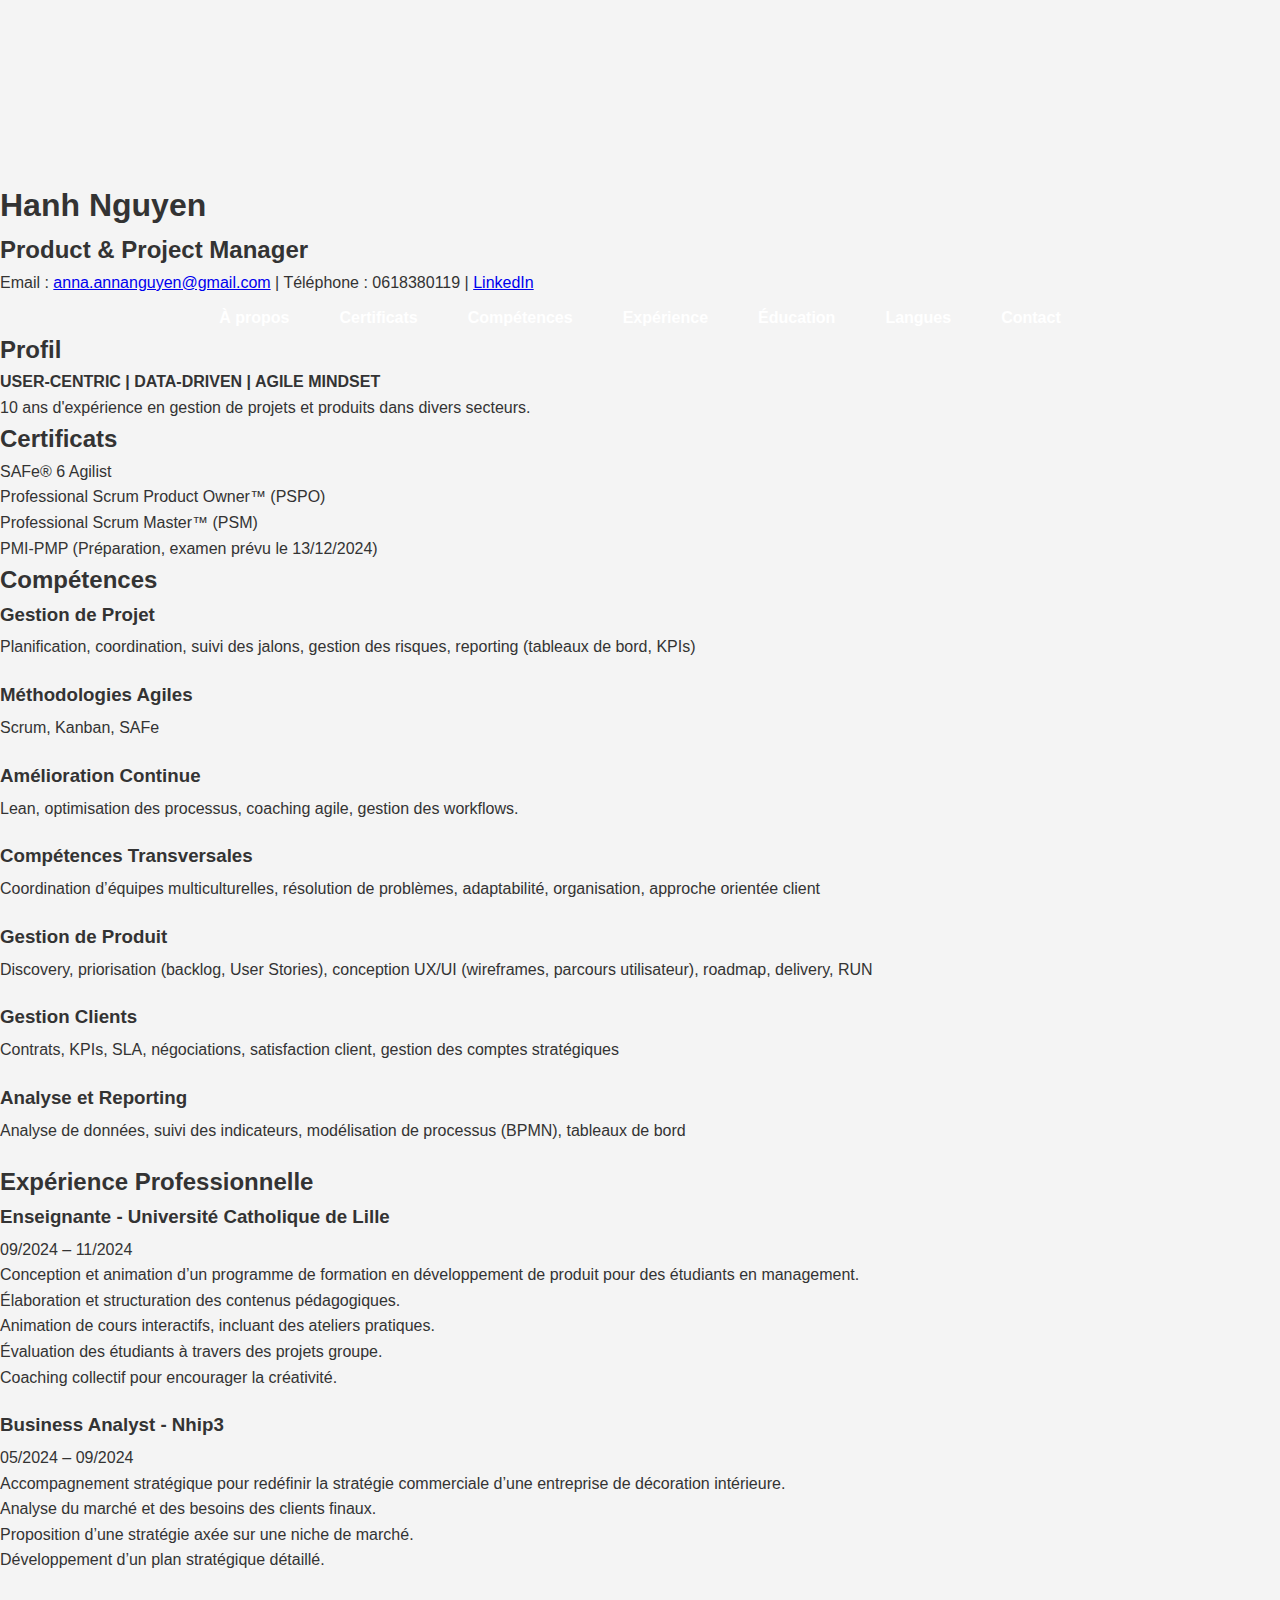
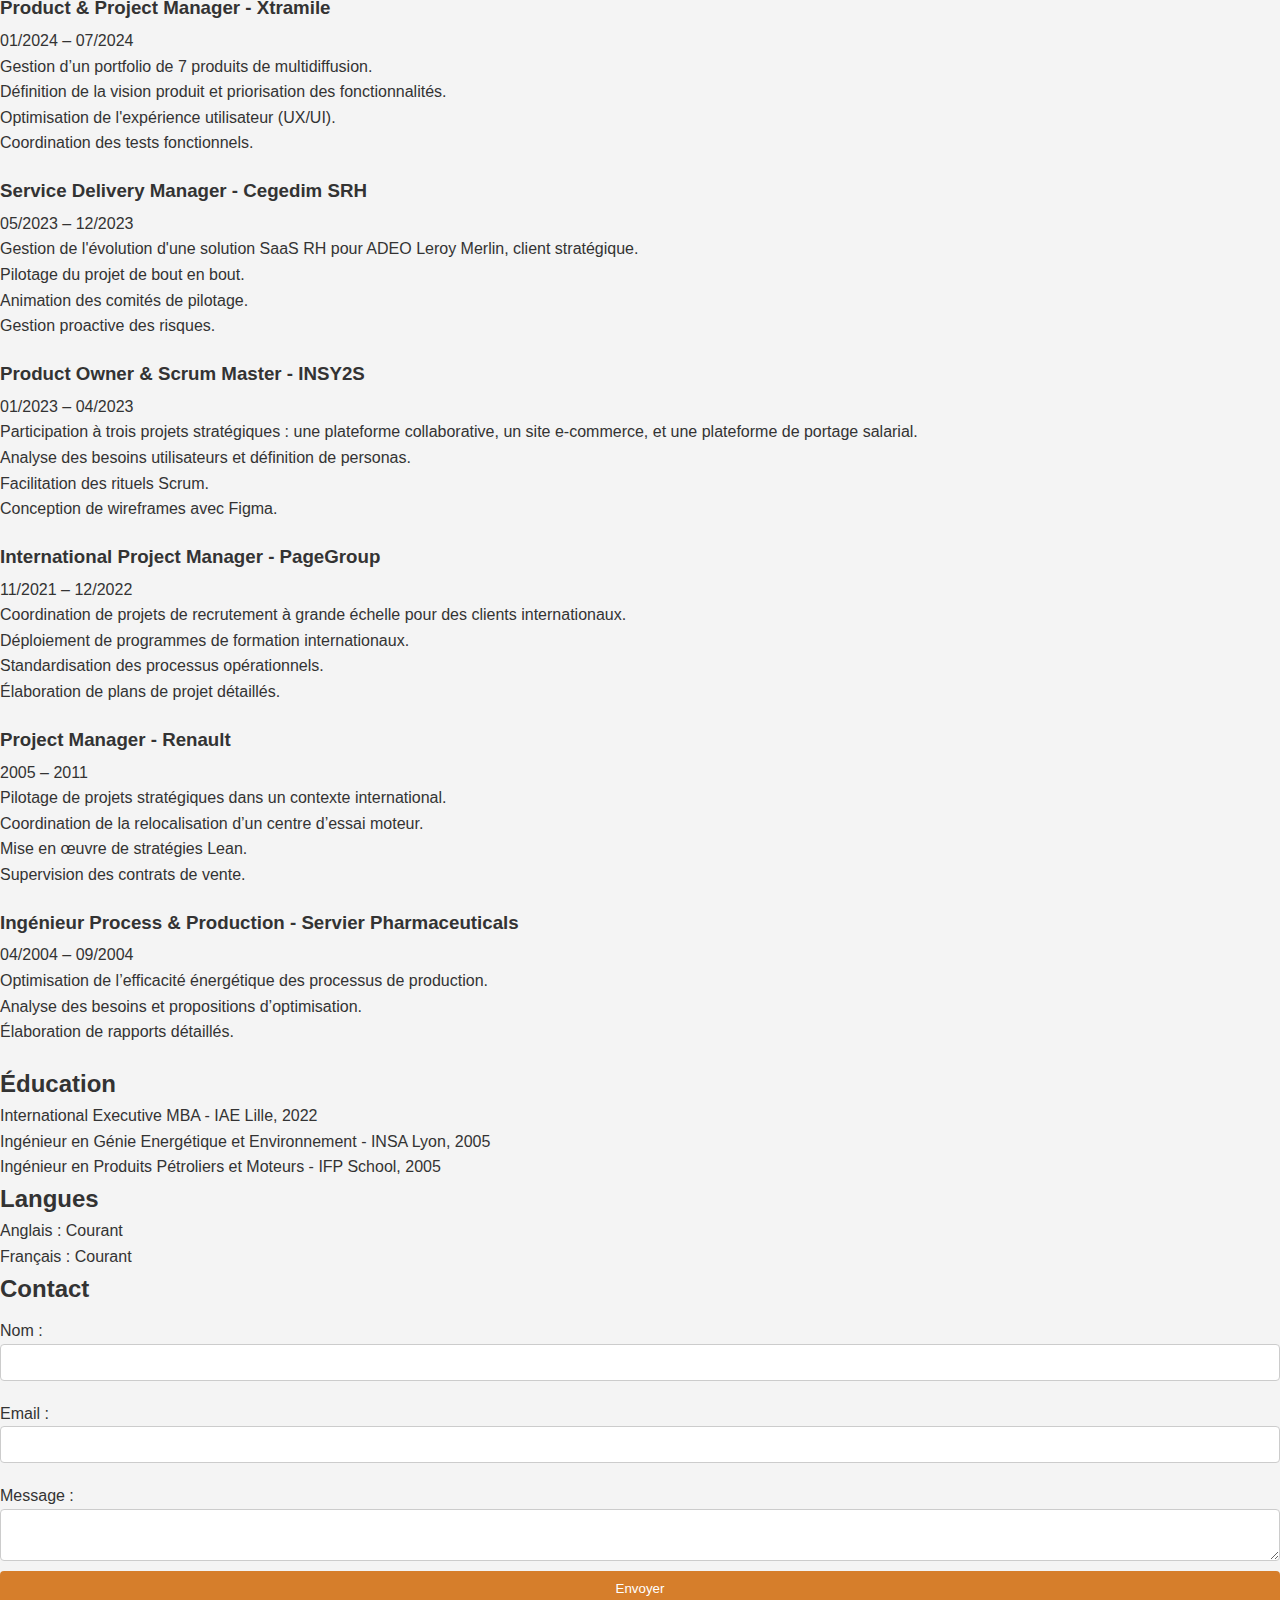
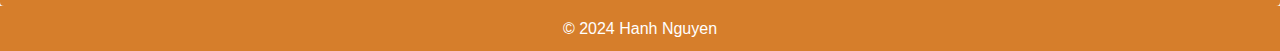
<file: website.html>
<!DOCTYPE html>
<html lang="fr">
<head>
    <meta charset="UTF-8">
    <meta name="viewport" content="width=device-width, initial-scale=1.0">
    <title>Hanh Nguyen - CV Professionnel</title>
    <link rel="stylesheet" href="styles.css">
</head>
<body>

<header>
    <div class="banner">
        <h1>Hanh Nguyen</h1>
        <h2>Product & Project Manager</h2>
        <p>Email : <a href="mailto:anna.annanguyen@gmail.com">anna.annanguyen@gmail.com</a> | Téléphone : 0618380119 | <a href="https://linkedin.com/in/hanh-nguyen-lille" target="_blank">LinkedIn</a></p>
    </div>
    <nav>
        <ul>
            <li><a href="#about">À propos</a></li>
            <li><a href="#certificates">Certificats</a></li>
            <li><a href="#skills">Compétences</a></li>
            <li><a href="#experience">Expérience</a></li>
            <li><a href="#education">Éducation</a></li>
            <li><a href="#languages">Langues</a></li>
            <li><a href="#contact">Contact</a></li>
        </ul>
    </nav>
</header>

<section id="about">
    <h2>Profil</h2>
    <p><strong>USER-CENTRIC | DATA-DRIVEN | AGILE MINDSET</strong></p>
    <p>10 ans d'expérience en gestion de projets et produits dans divers secteurs.</p>
</section>

<section id="certificates">
    <h2>Certificats</h2>
    <ul>
        <li>SAFe® 6 Agilist</li>
        <li>Professional Scrum Product Owner™ (PSPO)</li>
        <li>Professional Scrum Master™ (PSM)</li>
        <li>PMI-PMP (Préparation, examen prévu le 13/12/2024)</li>
    </ul>
</section>

<section id="skills">
    <h2>Compétences</h2>
    <div class="skill-category">
        <h3>Gestion de Projet</h3>
        <p>Planification, coordination, suivi des jalons, gestion des risques, reporting (tableaux de bord, KPIs)</p>
    </div>
    <div class="skill-category">
        <h3>Méthodologies Agiles</h3>
        <p>Scrum, Kanban, SAFe</p>
    </div>
    <div class="skill-category">
        <h3>Amélioration Continue</h3>
        <p>Lean, optimisation des processus, coaching agile, gestion des workflows.</p>
    </div>
    <div class="skill-category">
        <h3>Compétences Transversales</h3>
        <p>Coordination d’équipes multiculturelles, résolution de problèmes, adaptabilité, organisation, approche orientée client</p>
    </div>
    <div class="skill-category">
        <h3>Gestion de Produit</h3>
        <p>Discovery, priorisation (backlog, User Stories), conception UX/UI (wireframes, parcours utilisateur), roadmap, delivery, RUN</p>
    </div>
    <div class="skill-category">
        <h3>Gestion Clients</h3>
        <p>Contrats, KPIs, SLA, négociations, satisfaction client, gestion des comptes stratégiques</p>
    </div>
    <div class="skill-category">
        <h3>Analyse et Reporting</h3>
        <p>Analyse de données, suivi des indicateurs, modélisation de processus (BPMN), tableaux de bord</p>
    </div>
</section>

<section id="experience">
    <h2>Expérience Professionnelle</h2>
    <div class="job">
        <h3>Enseignante - Université Catholique de Lille</h3>
        <p>09/2024 – 11/2024</p>
        <p>Conception et animation d’un programme de formation en développement de produit pour des étudiants en management.</p>
        <ul>
            <li>Élaboration et structuration des contenus pédagogiques.</li>
            <li>Animation de cours interactifs, incluant des ateliers pratiques.</li>
            <li>Évaluation des étudiants à travers des projets groupe.</li>
            <li>Coaching collectif pour encourager la créativité.</li>
        </ul>
    </div>

    <div class="job">
        <h3>Business Analyst - Nhip3</h3>
        <p>05/2024 – 09/2024</p>
        <p>Accompagnement stratégique pour redéfinir la stratégie commerciale d’une entreprise de décoration intérieure.</p>
        <ul>
            <li>Analyse du marché et des besoins des clients finaux.</li>
            <li>Proposition d’une stratégie axée sur une niche de marché.</li>
            <li>Développement d’un plan stratégique détaillé.</li>
        </ul>
    </div>

    <div class="job">
        <h3>Product & Project Manager - Xtramile</h3>
        <p>01/2024 – 07/2024</p>
        <p>Gestion d’un portfolio de 7 produits de multidiffusion.</p>
        <ul>
            <li>Définition de la vision produit et priorisation des fonctionnalités.</li>
            <li>Optimisation de l'expérience utilisateur (UX/UI).</li>
            <li>Coordination des tests fonctionnels.</li>
        </ul>
    </div>

    <div class="job">
        <h3>Service Delivery Manager - Cegedim SRH</h3>
        <p>05/2023 – 12/2023</p>
        <p>Gestion de l'évolution d'une solution SaaS RH pour ADEO Leroy Merlin, client stratégique.</p>
        <ul>
            <li>Pilotage du projet de bout en bout.</li>
            <li>Animation des comités de pilotage.</li>
            <li>Gestion proactive des risques.</li>
        </ul>
    </div>

    <div class="job">
        <h3>Product Owner & Scrum Master - INSY2S</h3>
        <p>01/2023 – 04/2023</p>
        <p>Participation à trois projets stratégiques : une plateforme collaborative, un site e-commerce, et une plateforme de portage salarial.</p>
        <ul>
            <li>Analyse des besoins utilisateurs et définition de personas.</li>
            <li>Facilitation des rituels Scrum.</li>
            <li>Conception de wireframes avec Figma.</li>
        </ul>
    </div>

    <div class="job">
        <h3>International Project Manager - PageGroup</h3>
        <p>11/2021 – 12/2022</p>
        <p>Coordination de projets de recrutement à grande échelle pour des clients internationaux.</p>
        <ul>
            <li>Déploiement de programmes de formation internationaux.</li>
            <li>Standardisation des processus opérationnels.</li>
            <li>Élaboration de plans de projet détaillés.</li>
        </ul>
    </div>

    <div class="job">
        <h3>Project Manager - Renault</h3>
        <p>2005 – 2011</p>
        <p>Pilotage de projets stratégiques dans un contexte international.</p>
        <ul>
            <li>Coordination de la relocalisation d’un centre d’essai moteur.</li>
            <li>Mise en œuvre de stratégies Lean.</li>
            <li>Supervision des contrats de vente.</li>
        </ul>
    </div>

    <div class="job">
        <h3>Ingénieur Process & Production - Servier Pharmaceuticals</h3>
        <p>04/2004 – 09/2004</p>
        <p>Optimisation de l’efficacité énergétique des processus de production.</p>
        <ul>
            <li>Analyse des besoins et propositions d’optimisation.</li>
            <li>Élaboration de rapports détaillés.</li>
        </ul>
    </div>
</section>

<section id="education">
    <h2>Éducation</h2>
    <ul>
        <li>International Executive MBA - IAE Lille, 2022</li>
        <li>Ingénieur en Génie Energétique et Environnement - INSA Lyon, 2005</li>
        <li>Ingénieur en Produits Pétroliers et Moteurs - IFP School, 2005</li>
    </ul>
</section>

<section id="languages">
    <h2>Langues</h2>
    <ul>
        <li>Anglais : Courant</li>
        <li>Français : Courant</li>
    </ul>
</section>

<section id="contact">
    <h2>Contact</h2>
    <form>
        <label for="name">Nom :</label>
        <input type="text" id="name" name="name" required>
        
        <label for="email">Email :</label>
        <input type="email" id="email" name="email" required>
        
        <label for="message">Message :</label>
        <textarea id="message" name="message" required></textarea>
        
        <button type="submit">Envoyer</button>
    </form>
</section>

<footer>
    <p>&copy; 2024 Hanh Nguyen</p>
</footer>

</body>
</html>
</file>
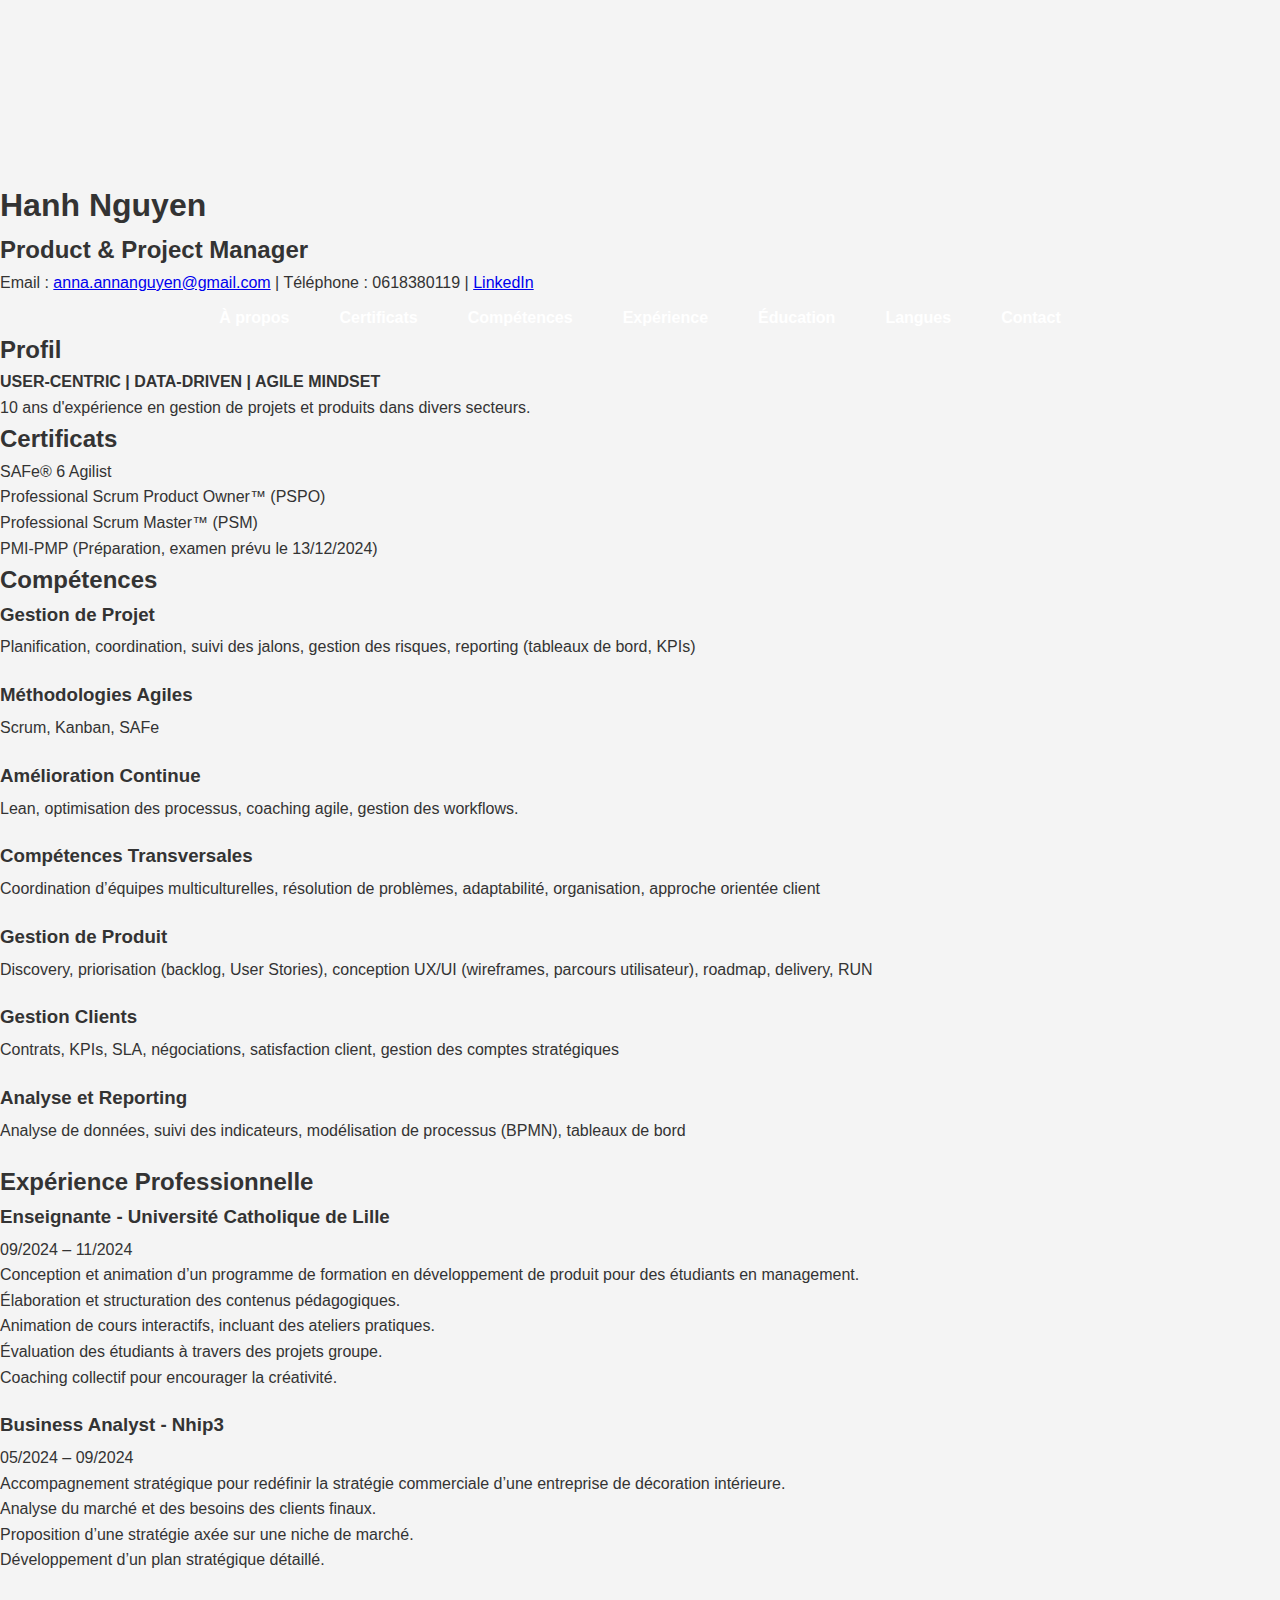
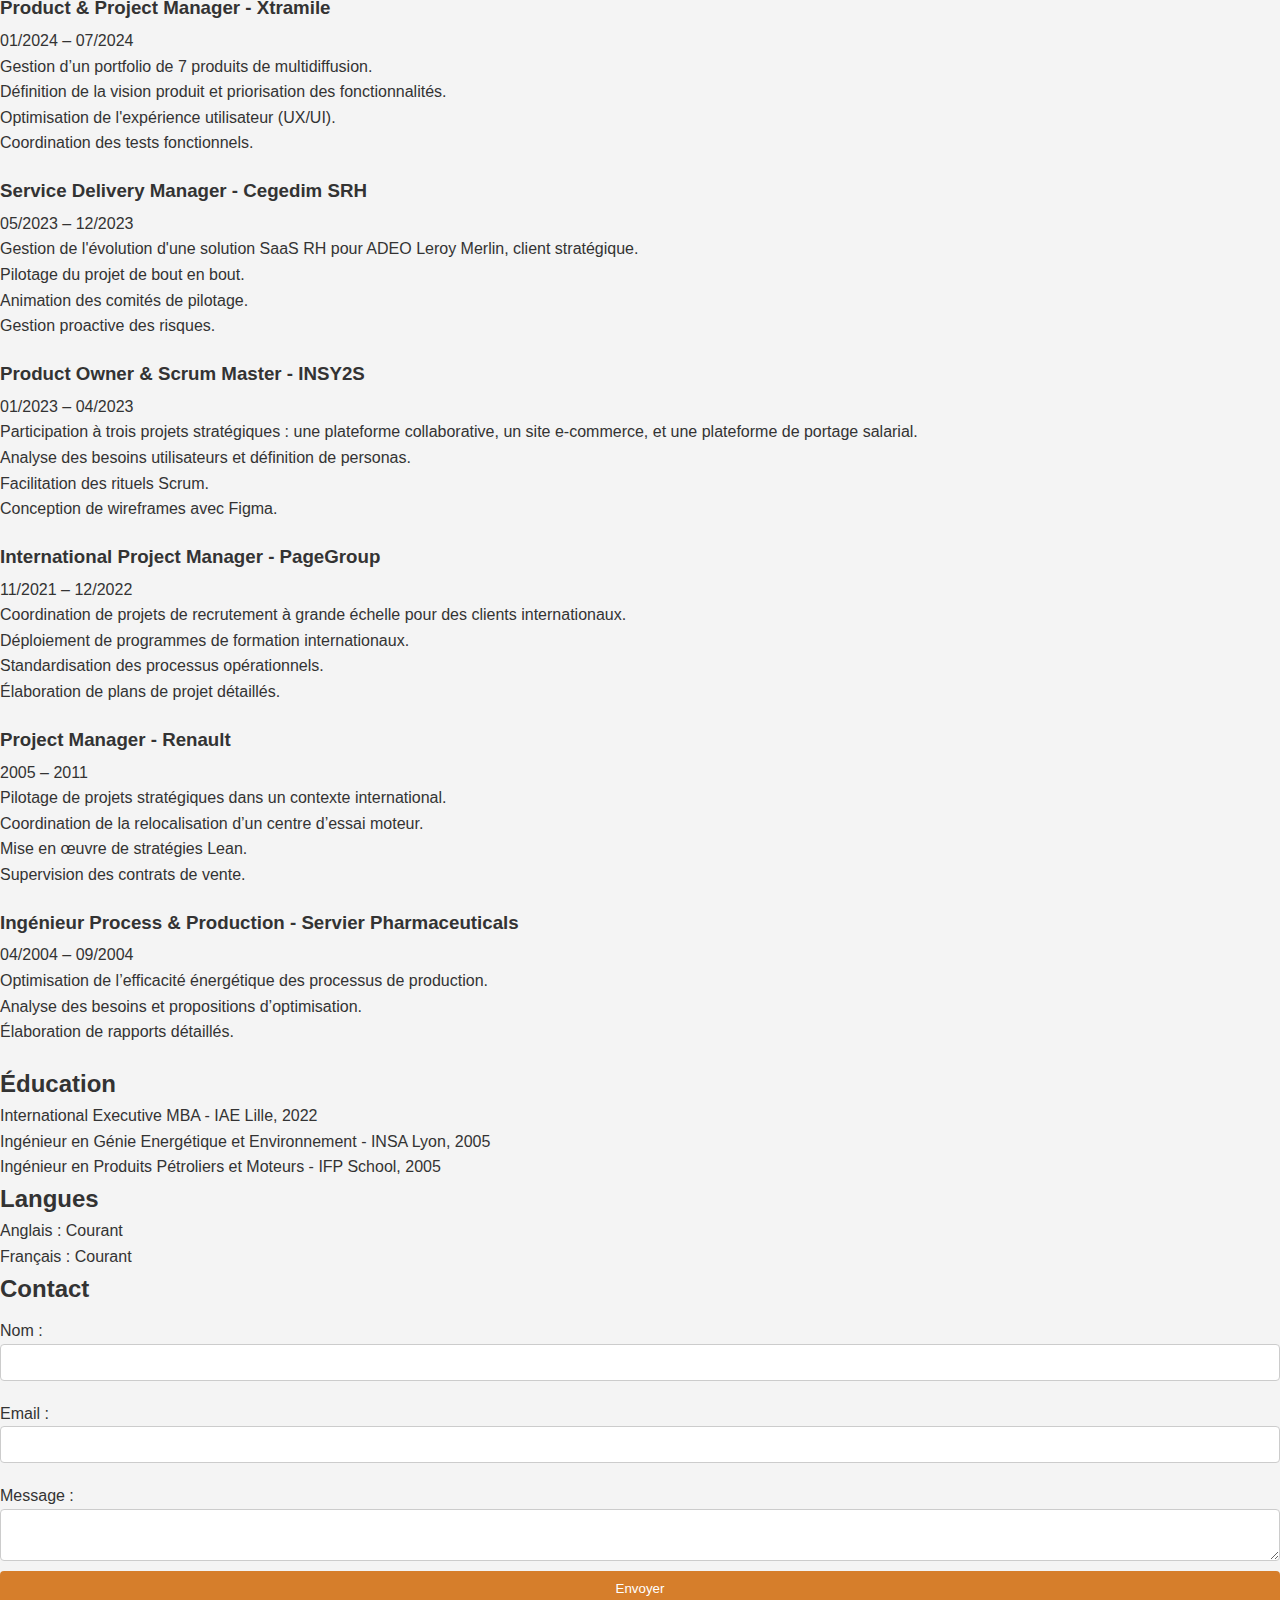
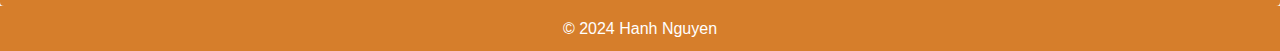
<file: websiteHanh.html>
<!DOCTYPE html>
<html lang="fr">
<head>
    <meta charset="UTF-8">
    <meta name="viewport" content="width=device-width, initial-scale=1.0">
    <title>Hanh Nguyen - CV Professionnel</title>
    <link rel="stylesheet" href="styles.css">
</head>
<body>

<header>
    <div class="banner">
        <h1>Hanh Nguyen</h1>
        <h2>Product & Project Manager</h2>
        <p>Email : <a href="mailto:anna.annanguyen@gmail.com">anna.annanguyen@gmail.com</a> | Téléphone : 0618380119 | <a href="https://linkedin.com/in/hanh-nguyen-lille" target="_blank">LinkedIn</a></p>
    </div>
    <nav>
        <ul>
            <li><a href="#about">À propos</a></li>
            <li><a href="#certificates">Certificats</a></li>
            <li><a href="#skills">Compétences</a></li>
            <li><a href="#experience">Expérience</a></li>
            <li><a href="#education">Éducation</a></li>
            <li><a href="#languages">Langues</a></li>
            <li><a href="#contact">Contact</a></li>
        </ul>
    </nav>
</header>

<section id="about">
    <h2>Profil</h2>
    <p><strong>USER-CENTRIC | DATA-DRIVEN | AGILE MINDSET</strong></p>
    <p>10 ans d'expérience en gestion de projets et produits dans divers secteurs.</p>
</section>

<section id="certificates">
    <h2>Certificats</h2>
    <ul>
        <li>SAFe® 6 Agilist</li>
        <li>Professional Scrum Product Owner™ (PSPO)</li>
        <li>Professional Scrum Master™ (PSM)</li>
        <li>PMI-PMP (Préparation, examen prévu le 13/12/2024)</li>
    </ul>
</section>

<section id="skills">
    <h2>Compétences</h2>
    <div class="skill-category">
        <h3>Gestion de Projet</h3>
        <p>Planification, coordination, suivi des jalons, gestion des risques, reporting (tableaux de bord, KPIs)</p>
    </div>
    <div class="skill-category">
        <h3>Méthodologies Agiles</h3>
        <p>Scrum, Kanban, SAFe</p>
    </div>
    <div class="skill-category">
        <h3>Amélioration Continue</h3>
        <p>Lean, optimisation des processus, coaching agile, gestion des workflows.</p>
    </div>
    <div class="skill-category">
        <h3>Compétences Transversales</h3>
        <p>Coordination d’équipes multiculturelles, résolution de problèmes, adaptabilité, organisation, approche orientée client</p>
    </div>
    <div class="skill-category">
        <h3>Gestion de Produit</h3>
        <p>Discovery, priorisation (backlog, User Stories), conception UX/UI (wireframes, parcours utilisateur), roadmap, delivery, RUN</p>
    </div>
    <div class="skill-category">
        <h3>Gestion Clients</h3>
        <p>Contrats, KPIs, SLA, négociations, satisfaction client, gestion des comptes stratégiques</p>
    </div>
    <div class="skill-category">
        <h3>Analyse et Reporting</h3>
        <p>Analyse de données, suivi des indicateurs, modélisation de processus (BPMN), tableaux de bord</p>
    </div>
</section>

<section id="experience">
    <h2>Expérience Professionnelle</h2>
    <div class="job">
        <h3>Enseignante - Université Catholique de Lille</h3>
        <p>09/2024 – 11/2024</p>
        <p>Conception et animation d’un programme de formation en développement de produit pour des étudiants en management.</p>
        <ul>
            <li>Élaboration et structuration des contenus pédagogiques.</li>
            <li>Animation de cours interactifs, incluant des ateliers pratiques.</li>
            <li>Évaluation des étudiants à travers des projets groupe.</li>
            <li>Coaching collectif pour encourager la créativité.</li>
        </ul>
    </div>

    <div class="job">
        <h3>Business Analyst - Nhip3</h3>
        <p>05/2024 – 09/2024</p>
        <p>Accompagnement stratégique pour redéfinir la stratégie commerciale d’une entreprise de décoration intérieure.</p>
        <ul>
            <li>Analyse du marché et des besoins des clients finaux.</li>
            <li>Proposition d’une stratégie axée sur une niche de marché.</li>
            <li>Développement d’un plan stratégique détaillé.</li>
        </ul>
    </div>

    <div class="job">
        <h3>Product & Project Manager - Xtramile</h3>
        <p>01/2024 – 07/2024</p>
        <p>Gestion d’un portfolio de 7 produits de multidiffusion.</p>
        <ul>
            <li>Définition de la vision produit et priorisation des fonctionnalités.</li>
            <li>Optimisation de l'expérience utilisateur (UX/UI).</li>
            <li>Coordination des tests fonctionnels.</li>
        </ul>
    </div>

    <div class="job">
        <h3>Service Delivery Manager - Cegedim SRH</h3>
        <p>05/2023 – 12/2023</p>
        <p>Gestion de l'évolution d'une solution SaaS RH pour ADEO Leroy Merlin, client stratégique.</p>
        <ul>
            <li>Pilotage du projet de bout en bout.</li>
            <li>Animation des comités de pilotage.</li>
            <li>Gestion proactive des risques.</li>
        </ul>
    </div>

    <div class="job">
        <h3>Product Owner & Scrum Master - INSY2S</h3>
        <p>01/2023 – 04/2023</p>
        <p>Participation à trois projets stratégiques : une plateforme collaborative, un site e-commerce, et une plateforme de portage salarial.</p>
        <ul>
            <li>Analyse des besoins utilisateurs et définition de personas.</li>
            <li>Facilitation des rituels Scrum.</li>
            <li>Conception de wireframes avec Figma.</li>
        </ul>
    </div>

    <div class="job">
        <h3>International Project Manager - PageGroup</h3>
        <p>11/2021 – 12/2022</p>
        <p>Coordination de projets de recrutement à grande échelle pour des clients internationaux.</p>
        <ul>
            <li>Déploiement de programmes de formation internationaux.</li>
            <li>Standardisation des processus opérationnels.</li>
            <li>Élaboration de plans de projet détaillés.</li>
        </ul>
    </div>

    <div class="job">
        <h3>Project Manager - Renault</h3>
        <p>2005 – 2011</p>
        <p>Pilotage de projets stratégiques dans un contexte international.</p>
        <ul>
            <li>Coordination de la relocalisation d’un centre d’essai moteur.</li>
            <li>Mise en œuvre de stratégies Lean.</li>
            <li>Supervision des contrats de vente.</li>
        </ul>
    </div>

    <div class="job">
        <h3>Ingénieur Process & Production - Servier Pharmaceuticals</h3>
        <p>04/2004 – 09/2004</p>
        <p>Optimisation de l’efficacité énergétique des processus de production.</p>
        <ul>
            <li>Analyse des besoins et propositions d’optimisation.</li>
            <li>Élaboration de rapports détaillés.</li>
        </ul>
    </div>
</section>

<section id="education">
    <h2>Éducation</h2>
    <ul>
        <li>International Executive MBA - IAE Lille, 2022</li>
        <li>Ingénieur en Génie Energétique et Environnement - INSA Lyon, 2005</li>
        <li>Ingénieur en Produits Pétroliers et Moteurs - IFP School, 2005</li>
    </ul>
</section>

<section id="languages">
    <h2>Langues</h2>
    <ul>
        <li>Anglais : Courant</li>
        <li>Français : Courant</li>
    </ul>
</section>

<section id="contact">
    <h2>Contact</h2>
    <form>
        <label for="name">Nom :</label>
        <input type="text" id="name" name="name" required>
        
        <label for="email">Email :</label>
        <input type="email" id="email" name="email" required>
        
        <label for="message">Message :</label>
        <textarea id="message" name="message" required></textarea>
        
        <button type="submit">Envoyer</button>
    </form>
</section>

<footer>
    <p>&copy; 2024 Hanh Nguyen</p>
</footer>

</body>
</html>
</file>
<file: styles.css>
/* Global Reset and Base Styles */
*, *::before, *::after {
    box-sizing: border-box;
    margin: 0;
    padding: 0;
}

body {
    font-family: Arial, sans-serif;
    background-color: #f4f4f4;
    color: #333;
    line-height: 1.6;
    scroll-behavior: smooth;
    padding-top: 180px; /* Compensate for fixed header */
}

/* Header and Navigation Styles */
#header {
    position: fixed;
    top: 0;
    left: 0;
    right: 0;
    z-index: 1000;
    background: linear-gradient(135deg, #ff7e5f, #feb47b);
    color: white;
    padding: 10px 0;
    box-shadow: 0 2px 10px rgba(0,0,0,0.2);
    height: 180px;
    text-align: center; /* Center content in the header */
}

nav ul {
    list-style-type: none;
    display: flex;
    justify-content: center;
    margin-top: 10px;
    background: transparent;
}

nav ul li {
    margin: 0 15px;
}

nav a {
    color: white;
    text-decoration: none;
    font-weight: bold;
    padding: 5px 10px;
    border-radius: 4px;
    transition: background-color 0.3s;
}

nav a:hover {
    background-color: rgba(255,255,255,0.2);
}

/* Section Styles */
.section {
    scroll-margin-top: 180px;
    max-width: 800px;
    margin: 20px auto;
    background: white;
    padding: 20px;
    border-radius: 8px;
    box-shadow: 0 2px 10px rgba(0,0,0,0.1);
}

.section h2 {
    border-bottom: 2px solid #d67e2b;
    padding-bottom: 10px;
    margin-bottom: 15px;
    color: #333;
}

/* Skill and Job Styles */
.skill-category, .job {
    margin-bottom: 20px;
}

.skill-category h3, .job h3 {
    margin-bottom: 5px;
    color: #333;
}

.sub-skill {
    margin-left: 20px;
    color: #666;
    font-style: italic;
}

.job-details {
    margin-left: 40px; /* Indentation for job details */
    color: #666;
}

.job-date {
    font-weight: bold;
    color: #555;
}

.job-tools {
    font-style: italic;
    color: #777;
}

/* Form Styles */
form {
    display: flex;
    flex-direction: column;
}

form label {
    margin-top: 10px;
}

form input, 
form textarea {
    margin-bottom: 10px;
    padding: 10px;
    border: 1px solid #ccc;
    border-radius: 4px;
}

form button {
    background-color: #d67e2b;
    color: white;
    border: none;
    padding: 10px;
    border-radius: 4px;
    cursor: pointer;
    transition: background-color 0.3s;
}

form button:hover {
    background-color: #a46e2e;
}

/* Footer Styles */
footer {
    text-align: center;
    padding: 10px;
    background-color: #d67e2b;
    color: white;
}

/* Responsive Styles */
@media screen and (max-width: 768px) {
    body {
        padding-top: 250px;
    }

    #header {
        position: relative;
        height: auto;
    }

    .banner h1 {
        font-size: 2em;
    }

    nav ul {
        flex-direction: column;
        align-items: center;
    }

    nav ul li {
        margin: 5px 0;
    }

    .section {
        margin: 10px;
        padding: 10px;
    }
}
</file>
